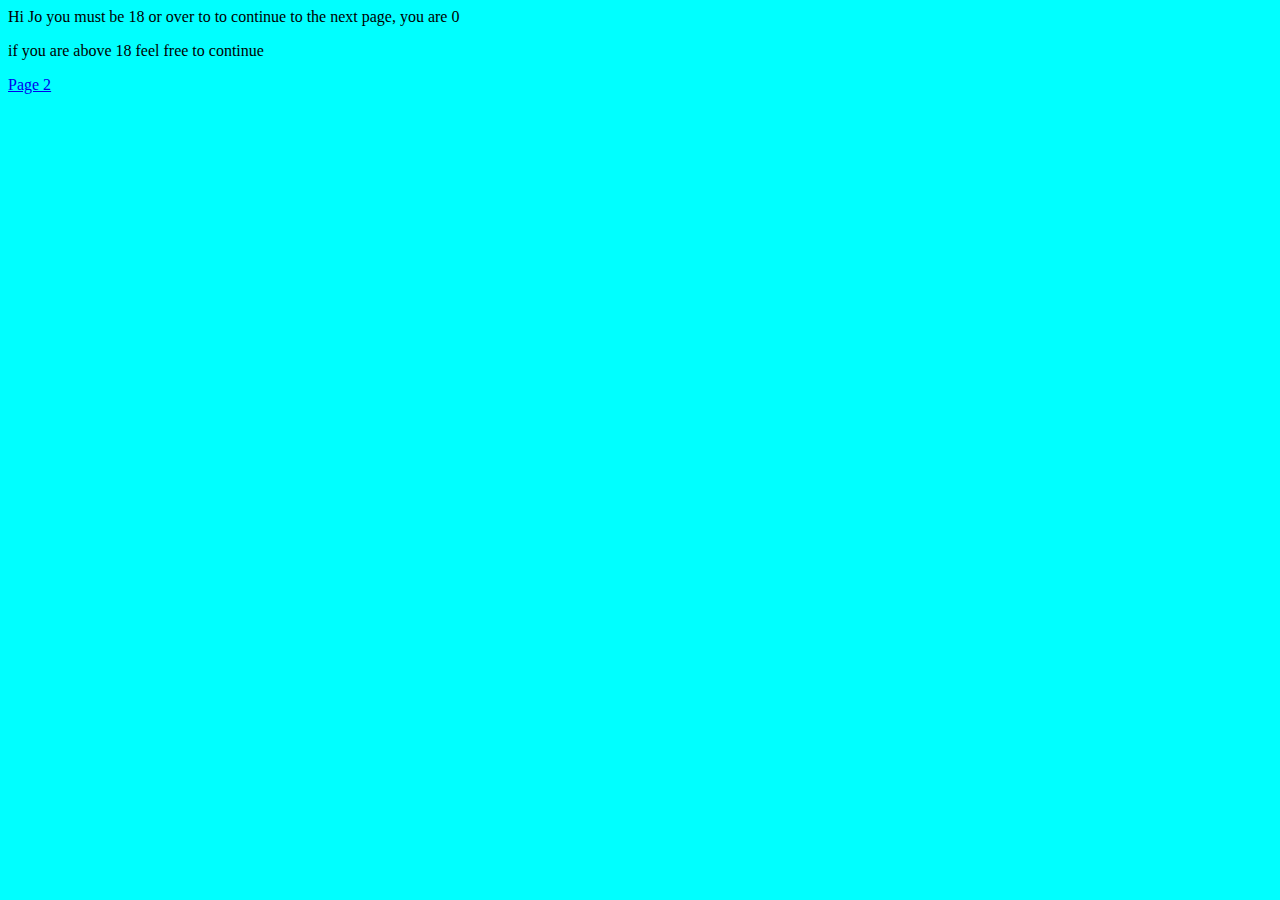
<file: index.html>
<!doctype html>
<html lang="en">
  <head>
    <title>JS demo</title>
	<!-- my CSS  -->
	<link href="style/myStyles.css" rel="stylesheet" >
	
	<!-- javascript -->
	<script type="text/javascript">
	
		var age;
			age = prompt("How old are you?"); //this prompt gathers the users age that will be used later
	
	
	
	
	
	
		//javascript goes here inside script tags
		//document.write("Hi"); //write direct to webpage
		 //using HTML tags
		
		//this is a var declare and value assigned
		var name = "Jo";
		document.write("Hi " + name+ "\n you must be 18 or over to to continue to the next page, you are "); document.write(+ age);//the age variable i gathered earlier i put here
		
	</script>
  </head>
  <body>
	<p>if you are above 18 feel free to continue</p>
	<a href="page2.html">Page 2</a>
	
	
  </body>
</html>
</file>
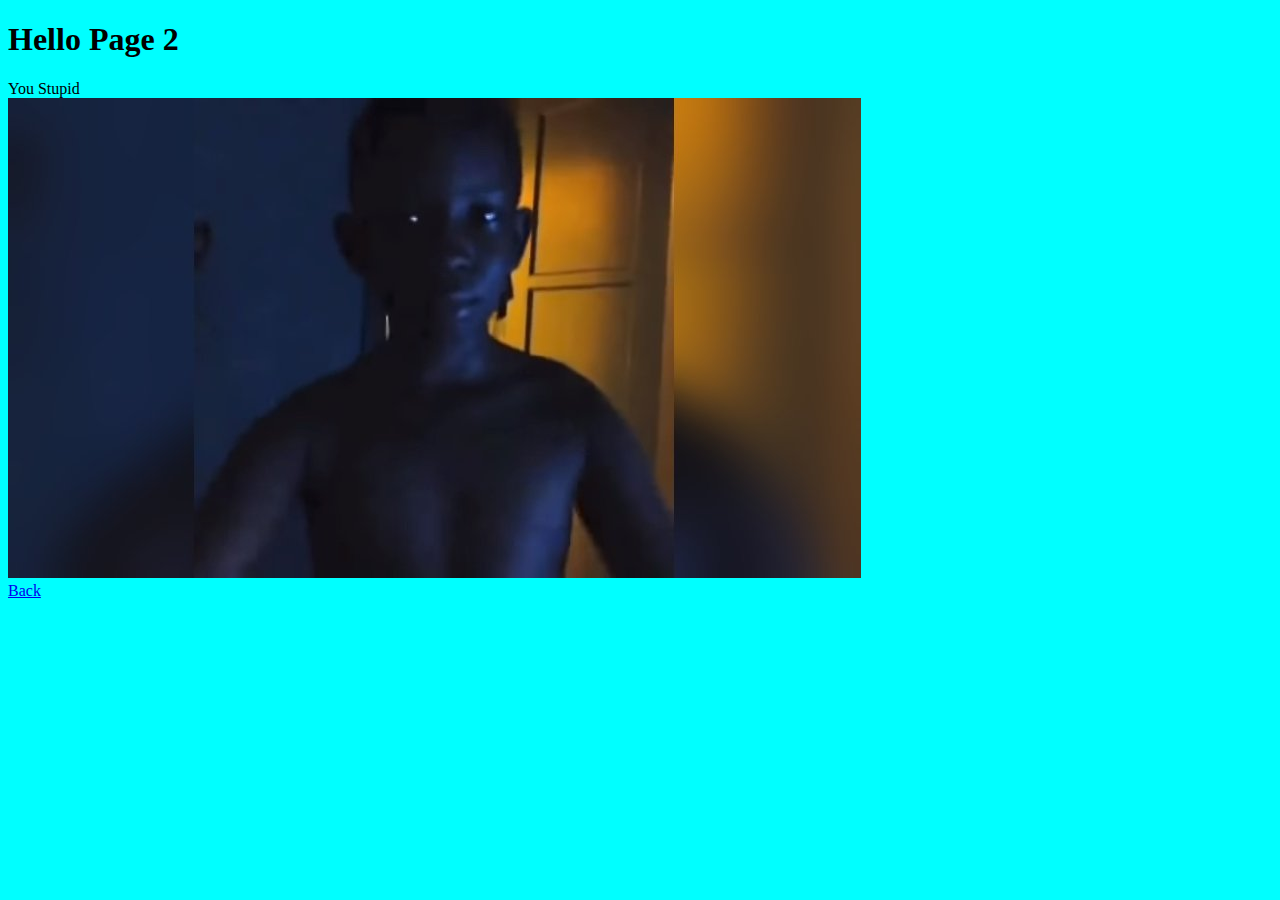
<file: page2.html>
<!doctype html>
<html lang="en">
  <head>
    <title>JS demo</title>
	<!-- my CSS  -->
	<link href="style/myStyles.css" rel="stylesheet" >
	
	<!-- javascript -->
	<script type="text/javascript">
		//javascript goes here inside script tags
		var ans;
			ans = prompt("welcome to page 2, whats 9 + 10");//this gathers the variable ans which i didnt really have an idea what to do with so i made it so it has no implimentation at the moment
		
		document.write("<h1>Hello Page 2</h1>"); //using HTML tags
		
		var intelegence = "Stupid";
		document.write("You " + intelegence );//this uses the established variable to tell the user how smart they are
	</script>
  </head>
  <body>
  <br>
	<img src="You_stupid.jpg" alt="9+10 kid">
	<br>
	<a href="index.html">Back</a>
	
  </body>
</html>
</file>
<file: style/myStyles.css>
body 
{
	background-color:aqua;
	}
</file>
